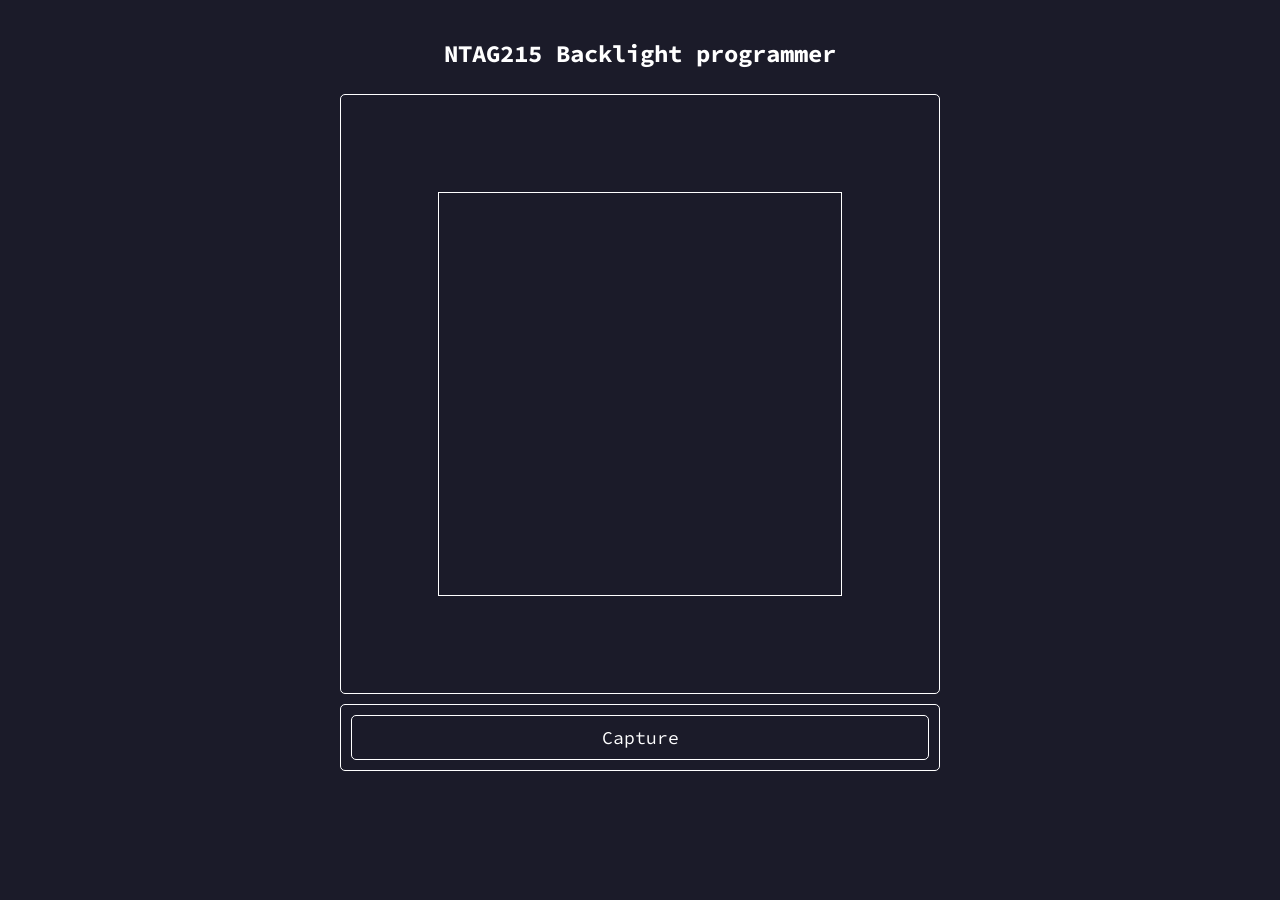
<file: index.html>
<!doctype html>
<html>
	<head>
		<meta charset="utf-8" />
		<title>NTAG215 Backlight programmer</title>
		<link rel="stylesheet" href="style.css" />
		<link rel="stylesheet" href="colorpicker.css" />
		<meta name="viewport" content="width=device-width, initial-scale=1.0" />
	</head>
	<body>
		<div class="column">
			<h2>NTAG215 Backlight programmer</h2>

			<div class="container">
				<div id="led_grid">
					<div class="image">
						<canvas
							id="canvas"
							width="400"
							height="400"
							style="display: none"
						></canvas>
						<video id="video" autoplay></video>
					</div>
					<div id="top"></div>
					<div id="right"></div>
					<div id="left"></div>
					<div id="bottom"></div>
				</div>
			</div>
			<div class="container" id="captureContainer">
				<button id="snap">Capture</button>
			</div>
			<div class="container" id="recaptureContainer" style="display: none">
				<button id="recapture">Capture New Image</button>
			</div>
			<div class="container" id="pickerContainer" style="display: none">
				<h2 id="noPicker">Select a LED to pick color</h2>
				<div id="picker" style="display: none">
					<div id="sample"></div>
					<label for="hsl-h">Hue: <span id="hsl-h-value">0</span>°</label>
					<input
						type="range"
						min="0"
						step="0.1"
						max="360"
						id="hsl-h"
					/>
					<label for="hsl-s">Saturation: <span id="hsl-s-value">0</span>%</label>
					<input
						type="range"
						min="0"
						step="0.1"
						max="100"
						id="hsl-s"
					/>
					<label for="hsl-l">Lightness: <span id="hsl-l-value">50</span>%</label>
					<input
						type="range"
						min="0"
						step="0.1"
						max="100"
						id="hsl-l"
					/>
					<div style="margin-top: 15px; padding: 10px; background: rgba(255,255,255,0.05); border-radius: 5px; font-size: 0.9em;">
						<div>RGB: <span id="rgb-values">0, 0, 0</span></div>
					</div>
					<div style="margin-top: 10px; display: flex; gap: 5px;">
						<button id="resetLedBtn" style="flex: 1;">Reset to Capture</button>
						<button id="deselectBtn" style="flex: 1;">Deselect</button>
					</div>
				</div>
				<div style="margin-top: 20px; padding-top: 20px; border-top: 1px solid #ccc;">
					<label for="saturation-slider">Global Saturation: <span id="saturation-value">100</span>%</label>
					<input
						type="range"
						min="0"
						step="1"
						max="500"
						value="200"
						id="saturation-slider"
					/>
				</div>
			</div>

			<div class="container" id="tagContainer" style="display: none">
				<button id="readBtn">Read Tag</button>
				<button id="writeBtn">Write Tag</button>

				<div id="status">Ready.</div>
				<div id="power-status" style="margin-top: 10px; font-size: 0.9em; color: #666;">Power: 0mA / 2500mA max</div>
			</div>
		</div>
		<script src="main.js"></script>
	</body>
</html>
</file>
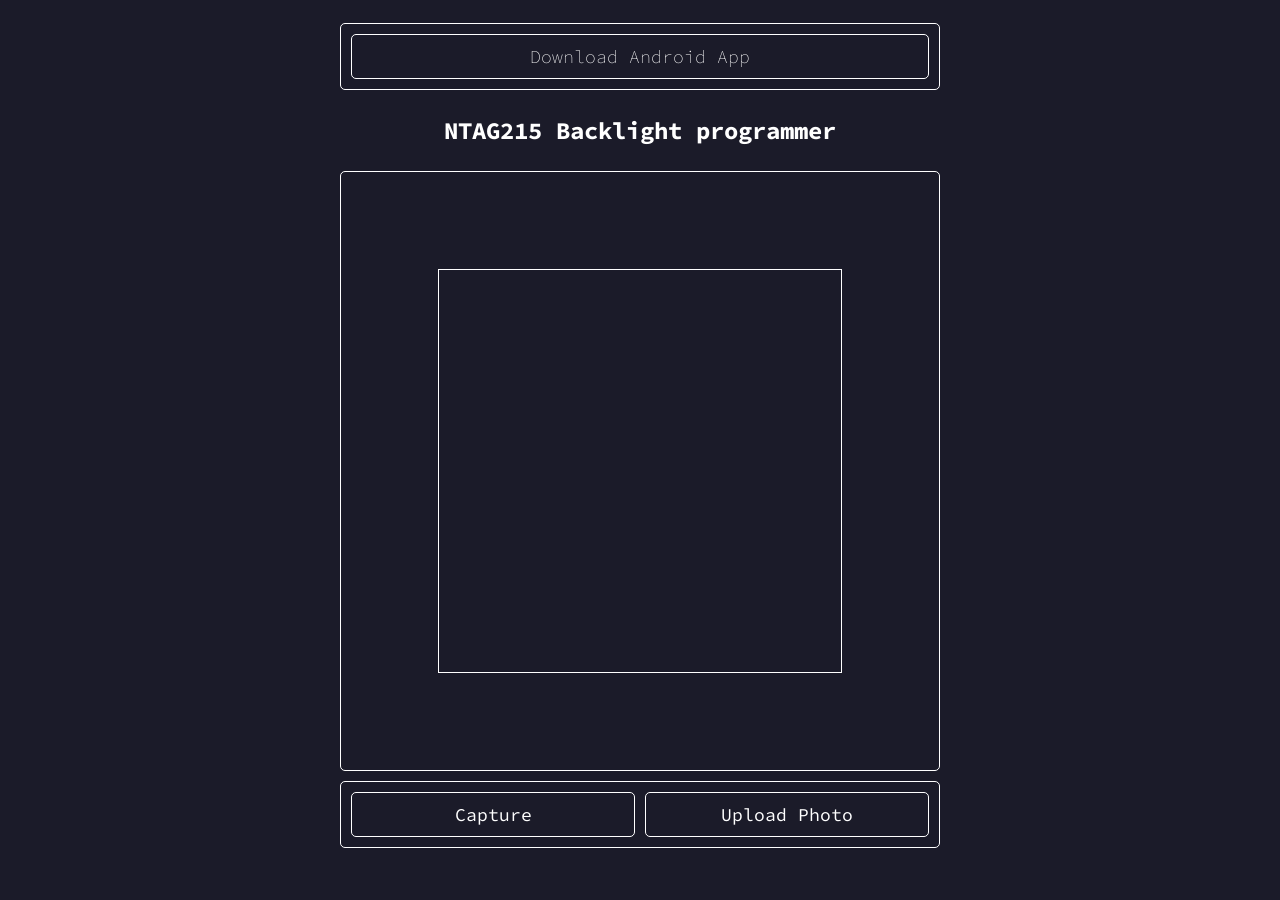
<file: docs/index.html>
<!doctype html>
<html>
	<head>
		<meta charset="utf-8" />
		<title>NTAG215 Backlight programmer</title>
		<link rel="stylesheet" href="style.css" />
		<link rel="stylesheet" href="colorpicker.css" />
		<meta name="viewport" content="width=device-width, initial-scale=1.0" />
	</head>
	<body>
		<div class="column">
			<div class="container">
				<a class="button-link" href="app/app.apk" download="app.apk">Download Android App</a>
			</div>
			<h2>NTAG215 Backlight programmer</h2>

			<div class="container">
				<div id="led_grid">
					<div class="image">
						<canvas
							id="canvas"
							width="400"
							height="400"
							style="display: none"
						></canvas>
						<video id="video" autoplay></video>
					</div>
					<div id="top"></div>
					<div id="right"></div>
					<div id="left"></div>
					<div id="bottom"></div>
				</div>
			</div>
			<div class="container" id="captureContainer">
				<div style="display: flex; gap: 10px">
					<button id="snap">Capture</button>
					<button id="uploadBtn">Upload Photo</button>
				</div>
				<input type="file" id="fileInput" accept="image/*" style="display: none" />
			</div>
			<div class="container" id="recaptureContainer" style="display: none">
				<button id="recapture">Capture New Image</button>
			</div>
			<div class="container" id="pickerContainer" style="display: none">
				<h2 id="noPicker">Select a LED to pick color</h2>
				<div id="picker" style="display: none">
					<div id="sample"></div>
					<label for="hsl-h">Hue: <span id="hsl-h-value">0</span>°</label>
					<input
						type="range"
						min="0"
						step="0.1"
						max="360"
						id="hsl-h"
					/>
					<label for="hsl-s">Saturation: <span id="hsl-s-value">0</span>%</label>
					<input
						type="range"
						min="0"
						step="0.1"
						max="100"
						id="hsl-s"
					/>
					<label for="hsl-l">Lightness: <span id="hsl-l-value">50</span>%</label>
					<input
						type="range"
						min="0"
						step="0.1"
						max="100"
						id="hsl-l"
					/>
					<div style="margin-top: 15px; padding: 10px; background: rgba(255,255,255,0.05); border-radius: 5px; font-size: 0.9em;">
						<div>RGB: <span id="rgb-values">0, 0, 0</span></div>
					</div>
					<div style="margin-top: 10px; display: flex; gap: 5px;">
						<button id="resetLedBtn" style="flex: 1;">Reset to Capture</button>
						<button id="deselectBtn" style="flex: 1;">Deselect</button>
					</div>
				</div>
				<div style="margin-top: 20px; padding-top: 20px; border-top: 1px solid #ccc;">
					<label for="saturation-slider">Global Saturation: <span id="saturation-value">100</span>%</label>
					<input
						type="range"
						min="0"
						step="1"
						max="500"
						value="200"
						id="saturation-slider"
					/>
				</div>
			</div>

			<div class="container" id="tagContainer" style="display: none">
				<button id="readBtn">Read Tag</button>
				<button id="writeBtn">Write Tag</button>

				<div id="status">Ready.</div>
				<div id="power-status" style="margin-top: 10px; font-size: 0.9em; color: #666;">Power: 0mA / 2500mA max</div>
			</div>
		</div>
		<script src="main.js"></script>
	</body>
</html>
</file>
<file: style.css>
@import url("https://fonts.googleapis.com/css2?family=Source+Code+Pro:wght@200;300;400;500&display=swap");

body {
	background-color: #1b1b29;
	color: white;
	font-family: "Source Code Pro", monospace;
	font-weight: 200;
	padding: 10px;
	text-align: center;
}

.column {
	display: flex;
	flex-direction: column;
	align-items: center;
	text-align: center;
}

.container {
	border: 1px solid white;
	width: 100%;
	max-width: 600px;
	min-width: 200px;
	text-align: center;
	padding: 10px;
	margin: 5px;
	border-radius: 5px;
	display: flex;
	flex-direction: column;
	justify-content: center;
}

button {
	background-color: #1b1b29;
	color: white;
	border: 1px solid white;
	padding: 10px;
	width: 100%;
	transition: 250ms;
	font-family: "Source Code Pro", monospace;
	font-size: large;
	border-radius: 5px;
	cursor: pointer;
}

button:active,
button:hover {
	background-color: white;
	color: black;
	border: 1px solid white;
	padding: 10px;
	width: 100%;
	transition: 250ms;
}

a {
	color: white;
	font-weight: 400;
}

#led_grid {
	display: grid;
	grid-template-columns: 15% 1fr 15%;
	grid-template-rows: 15% 1fr 15%;
	grid-auto-columns: 1fr;
	gap: 0px 0px;
	grid-auto-flow: row;
	grid-template-areas:
		". top ."
		"left image right"
		". bottom .";
	width: 100%;
	aspect-ratio: 1;
}

#led_grid .image {
	grid-area: image;
	border: 1px solid white;
	display: flex;
	flex-direction: column;
	justify-content: center;
	align-items: center;
	overflow: hidden;
	aspect-ratio: 1;
}

#led_grid canvas {
	width: 100%;
	height: 100%;
	object-fit: cover;
	overflow: hidden;
}

/* Horizontal strips: one row, as many columns as there are children */
#led_grid #top,
#led_grid #bottom {
    display: grid;
    grid-auto-flow: column;              /* add new items as columns, not rows */
    grid-auto-columns: minmax(0, 1fr);   /* every column gets an equal share */
    grid-template-rows: 1fr;
    gap: 0;
}

/* BOTTOM edge displays right-to-left (reverse the visual order) */
#led_grid #bottom {
    grid-auto-flow: column-reverse;
}

/* Vertical strips: one column, as many rows as there are children */
#led_grid #left,
#led_grid #right {
    display: grid;
    grid-template-columns: 1fr;
    grid-auto-rows: minmax(0, 1fr);      /* every row gets an equal share */
    gap: 0;
}

/* LEFT edge displays bottom-to-top (reverse the visual order) */
#led_grid #left {
    grid-auto-flow: row-reverse;
}

#led_grid #top    { grid-area: top; }
#led_grid #bottom { grid-area: bottom; }
#led_grid #left   { grid-area: left; }
#led_grid #right  { grid-area: right; }


.selectedColor {
	border: 3px solid black;
}

.camera-frame {
	width: 300px;
	aspect-ratio: 1 / 1;
	overflow: hidden;
	position: relative;
}

video {
	width: 100%;
	height: 100%;
	object-fit: cover; /* THIS makes it square-cropped */
}

/* Saturation slider styling */
#saturation-slider {
	-webkit-appearance: none;
	appearance: none;
	background-color: transparent;
	background-origin: content-box;
	background-repeat: no-repeat;
	border-radius: 2rem;
	display: block;
	color: white;
	height: 3rem;
	margin: 1rem 0;
	padding: 0;
	width: 100%;
	border: 1px solid white;
}

#saturation-slider:focus {
	outline: none;
}

#saturation-slider::-moz-range-track {
	background-color: transparent;
	border: none;
}

#saturation-slider::-webkit-slider-runnable-track {
	margin: 0 -1rem;
}

#saturation-slider::-webkit-slider-thumb {
	appearance: none;
	background-color: white;
	border-radius: 100%;
	height: 2rem;
	width: 2rem;
	cursor: pointer;
}

#saturation-slider::-moz-range-thumb {
	background-color: white;
	border: 0;
	border-radius: 100%;
	height: 2rem;
	width: 2rem;
	cursor: pointer;
}

label {
	display: block;
	margin-bottom: 10px;
	font-weight: 300;
}
</file>
<file: colorpicker.css>
* {
	box-sizing: border-box;
}

#picker {
	padding: 1rem;
}

[type="range"] {
	-webkit-appearance: none;
	appearance: none;
	background-color: currentColor;
	background-origin: content-box;
	background-repeat: no-repeat;
	border-radius: 2rem;
	display: block;
	color: inherit;
	height: 3rem;
	margin: 1rem 0;
	padding: 0;
	width: 100%;
}
[type="range"]:focus {
	outline: none;
}
[type="range"]::-moz-range-track {
	background-color: transparent;
}
[type="range"]::-webkit-slider-runnable-track {
	margin: 0 -1rem;
}
[type="range"]::-webkit-slider-thumb {
	appearance: none;
	background-color: transparent;
	border-radius: 100%;
	box-shadow:
		inset 0 0 0 0.125rem currentColor,
		inset 0 0 0 0.25rem white;
	height: 2rem;
	width: 2rem;
}
[type="range"]::-moz-range-thumb {
	background-color: transparent;
	border: 0;
	border-radius: 100%;
	box-shadow:
		inset 0 0 0 0.125rem currentColor,
		inset 0 0 0 0.25rem white;
	height: 2rem;
	width: 2rem;
}
#sample {
	border-radius: 2rem;
	height: 3rem;
	text-align: right;
	padding: 0.33rem 1rem;
	width: 100%;
}
#sample div {
	font-size: 0.75rem;
	font-weight: 100;
	line-height: 1.5em;
}
#sample .white {
	color: white;
}
#sample .black {
	color: black;
}

#hsl-h {
	background-image: linear-gradient(
		to right,
		#f00,
		#ff0,
		#0f0,
		#0ff,
		#00f,
		#f0f,
		#f00
	);
}

#hsl-s {
	background-image: linear-gradient(to right, #888, transparent);
}
#hsl-l {
	background-image: linear-gradient(to right, #000, transparent, #fff);
}
</file>
<file: docs/style.css>
@import url("https://fonts.googleapis.com/css2?family=Source+Code+Pro:wght@200;300;400;500&display=swap");

body {
	background-color: #1b1b29;
	color: white;
	font-family: "Source Code Pro", monospace;
	font-weight: 200;
	padding: 10px;
	text-align: center;
}

.column {
	display: flex;
	flex-direction: column;
	align-items: center;
	text-align: center;
}

.container {
	border: 1px solid white;
	width: 100%;
	max-width: 600px;
	min-width: 200px;
	text-align: center;
	padding: 10px;
	margin: 5px;
	border-radius: 5px;
	display: flex;
	flex-direction: column;
	justify-content: center;
}

button {
	background-color: #1b1b29;
	color: white;
	border: 1px solid white;
	padding: 10px;
	width: 100%;
	transition: 250ms;
	font-family: "Source Code Pro", monospace;
	font-size: large;
	border-radius: 5px;
	cursor: pointer;
}

button:active,
button:hover {
	background-color: white;
	color: black;
	border: 1px solid white;
	padding: 10px;
	width: 100%;
	transition: 250ms;
}

a {
	color: white;
	font-weight: 400;
}

#led_grid {
	display: grid;
	grid-template-columns: 15% 1fr 15%;
	grid-template-rows: 15% 1fr 15%;
	grid-auto-columns: 1fr;
	gap: 0px 0px;
	grid-auto-flow: row;
	grid-template-areas:
		". top ."
		"left image right"
		". bottom .";
	width: 100%;
	aspect-ratio: 1;
}

#led_grid .image {
	grid-area: image;
	border: 1px solid white;
	display: flex;
	flex-direction: column;
	justify-content: center;
	align-items: center;
	overflow: hidden;
	aspect-ratio: 1;
}

#led_grid canvas {
	width: 100%;
	height: 100%;
	object-fit: cover;
	overflow: hidden;
}

/* Horizontal strips: one row, as many columns as there are children */
#led_grid #top,
#led_grid #bottom {
    display: grid;
    grid-auto-flow: column;              /* add new items as columns, not rows */
    grid-auto-columns: minmax(0, 1fr);   /* every column gets an equal share */
    grid-template-rows: 1fr;
    gap: 0;
}

/* BOTTOM edge displays right-to-left (reverse the visual order) */
#led_grid #bottom {
    grid-auto-flow: column-reverse;
}

/* Vertical strips: one column, as many rows as there are children */
#led_grid #left,
#led_grid #right {
    display: grid;
    grid-template-columns: 1fr;
    grid-auto-rows: minmax(0, 1fr);      /* every row gets an equal share */
    gap: 0;
}

/* LEFT edge displays bottom-to-top (reverse the visual order) */
#led_grid #left {
    grid-auto-flow: row-reverse;
}

#led_grid #top    { grid-area: top; }
#led_grid #bottom { grid-area: bottom; }
#led_grid #left   { grid-area: left; }
#led_grid #right  { grid-area: right; }


.selectedColor {
	border: 3px solid black;
}

.camera-frame {
	width: 300px;
	aspect-ratio: 1 / 1;
	overflow: hidden;
	position: relative;
}

video {
	width: 100%;
	height: 100%;
	object-fit: cover; /* THIS makes it square-cropped */
}

/* Saturation slider styling */
#saturation-slider {
	-webkit-appearance: none;
	appearance: none;
	background-color: transparent;
	background-origin: content-box;
	background-repeat: no-repeat;
	border-radius: 2rem;
	display: block;
	color: white;
	height: 3rem;
	margin: 1rem 0;
	padding: 0;
	width: 100%;
	border: 1px solid white;
}

#saturation-slider:focus {
	outline: none;
}

#saturation-slider::-moz-range-track {
	background-color: transparent;
	border: none;
}

#saturation-slider::-webkit-slider-runnable-track {
	margin: 0 -1rem;
}

#saturation-slider::-webkit-slider-thumb {
	appearance: none;
	background-color: white;
	border-radius: 100%;
	height: 2rem;
	width: 2rem;
	cursor: pointer;
}

#saturation-slider::-moz-range-thumb {
	background-color: white;
	border: 0;
	border-radius: 100%;
	height: 2rem;
	width: 2rem;
	cursor: pointer;
}

label {
	display: block;
	margin-bottom: 10px;
	font-weight: 300;
}

.button-link {
	display: block;
	box-sizing: border-box;
	background-color: #1b1b29;
	color: white;
	border: 1px solid white;
	padding: 10px;
	width: 100%;
	transition: 250ms;
	font-family: "Source Code Pro", monospace;
	font-size: large;
	font-weight: 200;
	border-radius: 5px;
	text-decoration: none;
	cursor: pointer;
}

.button-link:active,
.button-link:hover {
	background-color: white;
	color: black;
}
</file>
<file: docs/colorpicker.css>
* {
	box-sizing: border-box;
}

#picker {
	padding: 1rem;
}

[type="range"] {
	-webkit-appearance: none;
	appearance: none;
	background-color: currentColor;
	background-origin: content-box;
	background-repeat: no-repeat;
	border-radius: 2rem;
	display: block;
	color: inherit;
	height: 3rem;
	margin: 1rem 0;
	padding: 0;
	width: 100%;
}
[type="range"]:focus {
	outline: none;
}
[type="range"]::-moz-range-track {
	background-color: transparent;
}
[type="range"]::-webkit-slider-runnable-track {
	margin: 0 -1rem;
}
[type="range"]::-webkit-slider-thumb {
	appearance: none;
	background-color: transparent;
	border-radius: 100%;
	box-shadow:
		inset 0 0 0 0.125rem currentColor,
		inset 0 0 0 0.25rem white;
	height: 2rem;
	width: 2rem;
}
[type="range"]::-moz-range-thumb {
	background-color: transparent;
	border: 0;
	border-radius: 100%;
	box-shadow:
		inset 0 0 0 0.125rem currentColor,
		inset 0 0 0 0.25rem white;
	height: 2rem;
	width: 2rem;
}
#sample {
	border-radius: 2rem;
	height: 3rem;
	text-align: right;
	padding: 0.33rem 1rem;
	width: 100%;
}
#sample div {
	font-size: 0.75rem;
	font-weight: 100;
	line-height: 1.5em;
}
#sample .white {
	color: white;
}
#sample .black {
	color: black;
}

#hsl-h {
	background-image: linear-gradient(
		to right,
		#f00,
		#ff0,
		#0f0,
		#0ff,
		#00f,
		#f0f,
		#f00
	);
}

#hsl-s {
	background-image: linear-gradient(to right, #888, transparent);
}
#hsl-l {
	background-image: linear-gradient(to right, #000, transparent, #fff);
}
</file>
